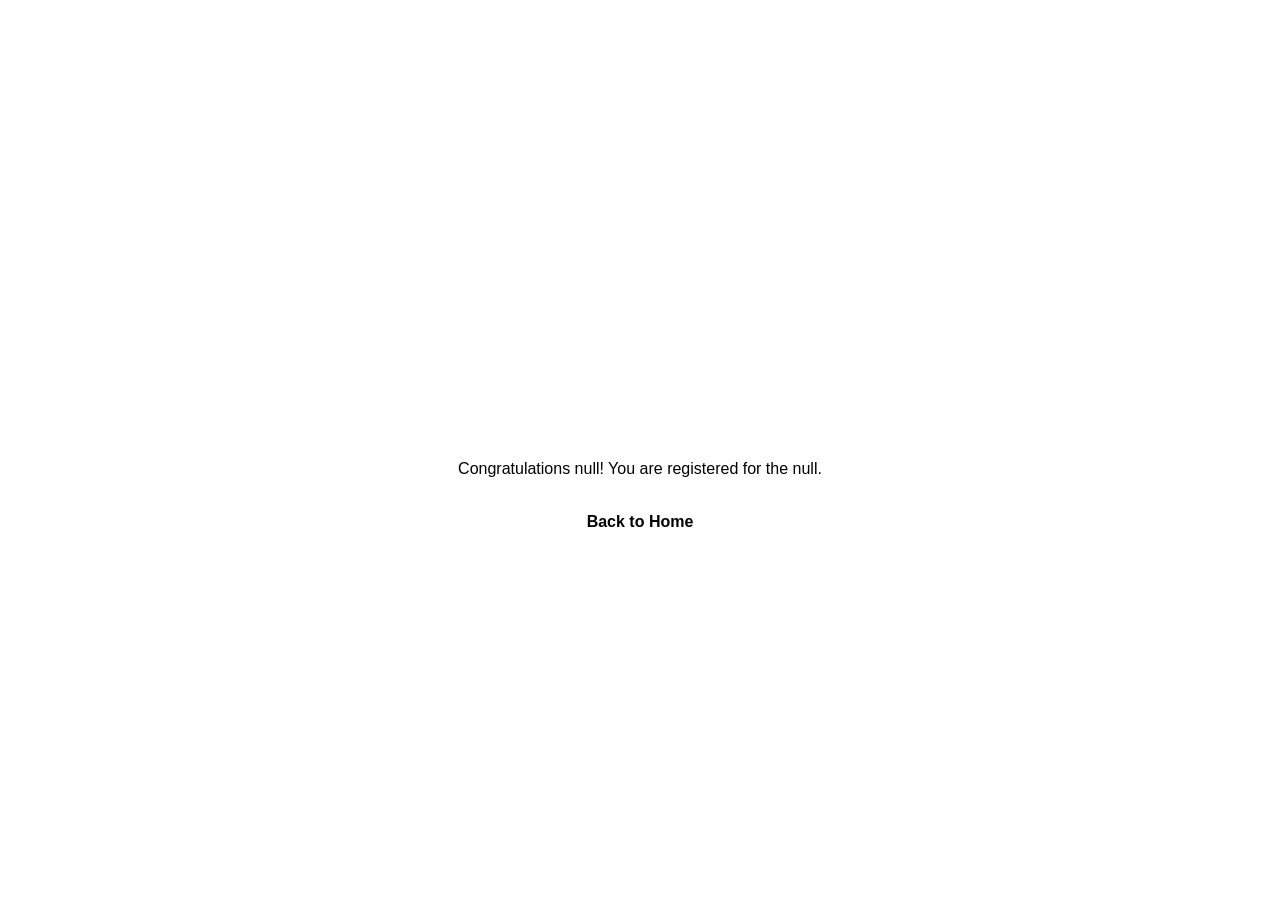
<file: Html files/success.html>
<!DOCTYPE html>
<html lang="en">
<head>
    <meta charset="UTF-8">
    <title>Registration Successful!</title>
    <link rel="stylesheet" href="style.css">
</head>
<body style="display:flex; align-items:center; justify-content:center; height:100vh;">
    <div class="glass-card" style="text-align:center; padding: 50px;">
        <i class="fas fa-check-circle" style="font-size: 4rem; color: #00ff88;"></i>
        <h1 class="gradient-text">You're In!</h1>
        <p id="success-msg">Loading your details...</p>
        <a href="index.html" class="btn btn-secondary">Back to Home</a>
    </div>
    <script>
        const params = new URLSearchParams(window.location.search);
        const name = params.get('name');
        const event = params.get('event');
        document.getElementById('success-msg').innerText = `Congratulations ${name}! You are registered for the ${event}.`;
    </script>
</body>
</html>
</file>
<file: Html files/style.css>
ss
/* Google Fonts - Inter for clean modern typography */
@import url('https://fonts.googleapis.com/css2?family=Inter:wght@300;400;500;600;700&display=swap');

/* CSS Variables for consistent theming */
:root {
    --bg-dark: #0A0A1F; /* Very dark blue for background */
    --bg-light: #1A1A3A; /* Slightly lighter for card backgrounds */
    --primary-purple: #8B5CF6; /* Vibrant purple */
    --secondary-pink: #EC4899; /* Bright pink */
    --accent-blue: #3B82F6; /* Teal/Blue accent */
    --text-light: #E0E7FF; /* Off-white for general text */
    --text-dark: #9CA3AF; /* Muted text for descriptions */
    --border-light: rgba(255, 255, 255, 0.1);
    --glass-bg: rgba(255, 255, 255, 0.08); /* Lighter glass */
    --glass-border: rgba(255, 255, 255, 0.15);
    --transition-speed: 0.3s ease;
    --shadow-light: 0 4px 15px rgba(0, 0, 0, 0.2);
    --shadow-heavy: 0 10px 30px rgba(0, 0, 0, 0.4);
}

/* Base Styles */
* {
    margin: 0;
    padding: 0;
    box-sizing: border-box;
}

html {
    scroll-behavior: smooth;
}

body {
    font-family: 'Inter', sans-serif;
    line-height: 1.6;
    color: var(--text-light);
    background-color: var(--bg-dark);
    min-height: 100vh;
    display: flex;
    flex-direction: column;
}

/* Utility Classes */
.container {
    max-width: 1200px;
    margin: 0 auto;
    padding: 20px;
}

.section {
    padding: 80px 0;
    text-align: center;
}

.section-title {
    font-size: 3rem;
    font-weight: 700;
    margin-bottom: 50px;
    color: var(--text-light);
    position: relative;
    padding-bottom: 15px;
}

.section-title::after {
    content: '';
    position: absolute;
    left: 50%;
    bottom: 0;
    transform: translateX(-50%);
    width: 80px;
    height: 4px;
    background: linear-gradient(90deg, var(--primary-purple), var(--secondary-pink));
    border-radius: 2px;
}

/* Text Styles */
h1, h2, h3, h4, h5, h6 {
    color: var(--text-light);
    font-weight: 600;
}

p {
    color: var(--text-dark);
    margin-bottom: 15px;
}

.gradient-text {
    background: linear-gradient(90deg, var(--primary-purple), var(--secondary-pink));
    -webkit-background-clip: text;
    -webkit-text-fill-color: transparent;
    display: inline-block;
}

/* Glassmorphism Effect */
.glass-card {
    background: var(--glass-bg);
    backdrop-filter: blur(10px);
    -webkit-backdrop-filter: blur(10px); /* For Safari */
    border: 1px solid var(--glass-border);
    border-radius: 15px;
    box-shadow: var(--shadow-light);
    transition: transform var(--transition-speed), box-shadow var(--transition-speed);
}

.glass-card:hover {
    transform: translateY(-5px);
    box-shadow: var(--shadow-heavy);
}

/* Buttons */
.btn {
    display: inline-block;
    padding: 12px 25px;
    border-radius: 30px;
    text-decoration: none;
    font-weight: 600;
    transition: var(--transition-speed);
    text-align: center;
}

.btn-primary {
    background: linear-gradient(90deg, var(--primary-purple), var(--secondary-pink));
    color: var(--text-light);
    border: none;
}

.btn-primary:hover {
    transform: scale(1.05);
    box-shadow: 0 8px 20px rgba(139, 92, 246, 0.4);
}

.btn-secondary {
    background: transparent;
    color: var(--text-light);
    border: 2px solid var(--primary-purple);
}

.btn-secondary:hover {
    background: var(--primary-purple);
    color: var(--bg-dark);
    border-color: var(--primary-purple);
}

/* Navigation Bar */
.glass-nav {
    display: flex;
    justify-content: space-between;
    align-items: center;
    padding: 15px 5%;
    position: sticky;
    top: 20px;
    width: 96%;
    left: 2%;
    z-index: 1000;
}

.logo {
    font-size: 1.8rem;
    font-weight: 700;
    color: var(--text-light);
    text-decoration: none;
}

.logo span {
    color: var(--secondary-pink);
}

.nav-links {
    list-style: none;
    display: flex;
}

.nav-links li {
    margin-left: 30px;
    position: relative;
}

.nav-links a {
    text-decoration: none;
    color: var(--text-light);
    font-weight: 500;
    transition: color var(--transition-speed);
}

.nav-links a:hover {
    color: var(--primary-purple);
}

.cta-nav {
    padding: 8px 18px;
    font-size: 0.9rem;
}

/* Dropdown Menu */
.dropdown {
    position: relative;
}

.dropdown-content {
    display: none;
    position: absolute;
    background-color: var(--bg-light);
    min-width: 180px;
    box-shadow: var(--shadow-light);
    border-radius: 8px;
    padding: 10px 0;
    z-index: 1;
    left: 50%;
    transform: translateX(-50%);
    top: 100%; /* Position below the parent link */
    margin-top: 10px; /* Space between link and dropdown */
}

.dropdown-content a {
    color: var(--text-light);
    padding: 10px 20px;
    text-decoration: none;
    display: block;
    text-align: left;
    white-space: nowrap; /* Prevent wrapping */
}

.dropdown-content a:hover {
    background-color: var(--primary-purple);
    color: var(--bg-dark);
}

.dropdown:hover .dropdown-content {
    display: block;
}

.dropbtn i {
    margin-left: 8px;
    font-size: 0.8em;
    transition: transform var(--transition-speed);
}

.dropdown:hover .dropbtn i {
    transform: rotate(180deg);
}

/* Hamburger Menu for Mobile */
.hamburger-menu {
    display: none; /* Hidden on desktop */
    font-size: 1.8rem;
    cursor: pointer;
    color: var(--text-light);
}

.mobile-nav-overlay {
    display: none; /* Hidden by default */
    position: fixed;
    top: 0;
    left: 0;
    width: 100%;
    height: 100%;
    background: rgba(0, 0, 0, 0.9);
    backdrop-filter: blur(15px);
    -webkit-backdrop-filter: blur(15px);
    z-index: 999;
    flex-direction: column;
    justify-content: center;
    align-items: center;
}

.mobile-nav-overlay.open {
    display: flex;
}

.mobile-nav-links {
    list-style: none;
    text-align: center;
    padding: 0;
}

.mobile-nav-links li {
    margin: 20px 0;
}

.mobile-nav-links a {
    color: var(--text-light);
    font-size: 1.8rem;
    text-decoration: none;
    font-weight: 600;
    transition: color var(--transition-speed);
}

.mobile-nav-links a:hover {
    color: var(--secondary-pink);
}

.mobile-dropdown .mobile-dropbtn {
    display: flex;
    align-items: center;
    justify-content: center;
}

.mobile-dropdown-content {
    display: none;
    list-style: none;
    margin-top: 15px;
    padding: 0;
}

.mobile-dropdown-content a {
    font-size: 1.2rem;
    padding: 10px 0;
    color: var(--text-dark);
}

.mobile-dropdown-content a:hover {
    color: var(--primary-purple);
}

/* Main content */
main {
    flex-grow: 1;
    padding-top: 100px; /* Space for fixed nav */
}

/* Hero Section */
.hero {
    min-height: 80vh;
    display: flex;
    align-items: center;
    justify-content: center;
    background: url('https://images.unsplash.com/photo-1550751827-4bd374c3f58b?auto=format&fit=crop&w=1920&q=80') center/cover no-repeat;
    position: relative;
    padding: 40px 20px; /* Added padding */
}

.hero-overlay {
    position: absolute;
    top: 0;
    left: 0;
    width: 100%;
    height: 100%;
    background: rgba(0, 0, 0, 0.6); /* Darker overlay */
}

.hero-content {
    text-align: center;
    z-index: 1;
    max-width: 900px;
}

.hero-content .badge {
    background: linear-gradient(90deg, var(--primary-purple), var(--secondary-pink));
    padding: 8px 20px;
    border-radius: 20px;
    font-size: 0.9rem;
    font-weight: 500;
    display: inline-block;
    margin-bottom: 20px;
}

.hero-content h1 {
    font-size: 4.5rem;
    font-weight: 700;
    line-height: 1.2;
    margin-bottom: 20px;
}

.hero-content p {
    font-size: 1.3rem;
    color: var(--text-dark);
    margin-bottom: 40px;
}

/* Countdown */
.countdown {
    display: flex;
    justify-content: center;
    gap: 30px;
    margin-top: 40px;
}

.time-box {
    background: var(--glass-bg);
    backdrop-filter: blur(8px);
    -webkit-backdrop-filter: blur(8px);
    border: 1px solid var(--glass-border);
    border-radius: 10px;
    padding: 20px 30px;
    min-width: 100px;
    box-shadow: var(--shadow-light);
}

.time-box span {
    font-size: 3rem;
    font-weight: 700;
    display: block;
    line-height: 1;
    color: var(--text-light);
}

.time-box small {
    font-size: 0.9rem;
    color: var(--text-dark);
    display: block;
    margin-top: 5px;
}

/* Card Grids */
.grid {
    display: grid;
    grid-template-columns: repeat(auto-fit, minmax(280px, 1fr));
    gap: 30px;
    padding: 50px 0;
}

.event-card, .speaker-card, .sponsor-card {
    position: relative;
    padding: 25px;
    text-align: left;
    display: flex;
    flex-direction: column;
    justify-content: space-between;
    min-height: 250px;
    overflow: hidden;
}

.event-card h3, .speaker-card h3, .sponsor-card h3 {
    font-size: 1.5rem;
    margin-bottom: 10px;
}

.event-card p, .speaker-card p, .sponsor-card p {
    font-size: 0.95rem;
    color: var(--text-dark);
    flex-grow: 1; /* Allow description to take space */
}

.event-card .card-footer {
    margin-top: 20px;
    display: flex;
    justify-content: space-between;
    align-items: center;
    font-size: 0.9rem;
}

.event-card .card-footer .date {
    color: var(--accent-blue);
    font-weight: 500;
}

.event-card .card-footer .btn {
    padding: 8px 15px;
    font-size: 0.85rem;
    border-radius: 20px;
}

.speaker-card img {
    width: 120px;
    height: 120px;
    border-radius: 50%;
    object-fit: cover;
    margin: 0 auto 15px auto;
    border: 3px solid var(--secondary-pink);
    box-shadow: 0 0 15px rgba(236, 72, 153, 0.4);
    transition: transform var(--transition-speed);
}

.speaker-card:hover img {
    transform: scale(1.08);
}

.speaker-card .title {
    font-size: 0.9rem;
    color: var(--text-dark);
    margin-top: 5px;
}

.sponsor-card {
    text-align: center;
    justify-content: center;
}

.sponsor-card img {
    max-width: 80%;
    max-height: 100px;
    object-fit: contain;
    margin-bottom: 15px;
    filter: grayscale(100%) brightness(150%); /* Make logos adapt to dark theme */
    transition: filter var(--transition-speed);
}

.sponsor-card:hover img {
    filter: grayscale(0%) brightness(100%);
}

.sponsor-card h3 {
    font-size: 1.2rem;
    color: var(--primary-purple);
}

/* Forms */
.form-section {
    padding: 80px 0;
    text-align: center;
}

.registration-form-container {
    max-width: 600px;
    margin: 0 auto;
    padding: 40px;
}

form {
    display: flex;
    flex-direction: column;
    gap: 20px;
    text-align: left;
    margin-top: 30px;
}

.input-group {
    display: flex;
    gap: 15px;
}

.input-group > div {
    flex: 1;
}

input[type="text"],
input[type="email"],
input[type="date"],
input[type="time"],
textarea,
select {
    width: 100%;
    padding: 12px;
    background-color: var(--glass-bg);
    border: 1px solid var(--glass-border);
    border-radius: 8px;
    color: var(--text-light);
    font-size: 1rem;
    transition: border-color var(--transition-speed), box-shadow var(--transition-speed);
}

input::placeholder, textarea::placeholder {
    color: var(--text-dark);
}

input:focus, textarea:focus, select:focus {
    outline: none;
    border-color: var(--primary-purple);
    box-shadow: 0 0 0 3px rgba(139, 92, 246, 0.3);
}

textarea {
    resize: vertical;
    min-height: 100px;
}

.form-message {
    margin-top: 20px;
    padding: 15px;
    border-radius: 8px;
    font-weight: 500;
}

.form-message.success {
    background-color: rgba(0, 255, 136, 0.1);
    color: #00ff88;
    border: 1px solid #00ff88;
}

.form-message.error {
    background-color: rgba(255, 0, 0, 0.1);
    color: #ff0000;
    border: 1px solid #ff0000;
}

/* Schedule Table */
.schedule-table {
    width: 100%;
    border-collapse: collapse;
    margin-top: 30px;
    box-shadow: var(--shadow-light);
}

.schedule-table th, .schedule-table td {
    padding: 15px;
    text-align: left;
    border-bottom: 1px solid var(--glass-border);
}

.schedule-table th {
    background-color: var(--primary-purple);
    color: var(--bg-dark);
    font-weight: 600;
}

.schedule-table tbody tr {
    background-color: var(--glass-bg);
    transition: background-color var(--transition-speed);
}

.schedule-table tbody tr:hover {
    background-color: rgba(139, 92, 246, 0.1);
}

/* FAQ Section */
.faq-item {
    background: var(--glass-bg);
    backdrop-filter: blur(8px);
    -webkit-backdrop-filter: blur(8px);
    border: 1px solid var(--glass-border);
    border-radius: 10px;
    margin-bottom: 20px;
    box-shadow: var(--shadow-light);
    text-align: left;
    overflow: hidden;
}

.faq-question {
    padding: 20px;
    display: flex;
    justify-content: space-between;
    align-items: center;
    cursor: pointer;
    font-weight: 600;
    font-size: 1.1rem;
    color: var(--text-light);
    transition: background-color var(--transition-speed);
}

.faq-question:hover {
    background-color: rgba(139, 92, 246, 0.1);
}

.faq-question i {
    transition: transform var(--transition-speed);
}

.faq-answer {
    padding: 0 20px;
    max-height: 0;
    overflow: hidden;
    transition: max-height 0.4s ease-out, padding 0.4s ease-out;
    color: var(--text-dark);
}

.faq-item.open .faq-answer {
    max-height: 200px; /* Adjust as needed */
    padding: 15px 20px 20px 20px;
}

.faq-item.open .faq-question i {
    transform: rotate(180deg);
}


/* About Page Specific */
.about-grid {
    display: grid;
    grid-template-columns: 1fr;
    gap: 40px;
    align-items: center;
    text-align: left;
    margin-top: 50px;
}

.about-grid img {
    max-width: 100%;
    height: auto;
    border-radius: 15px;
    box-shadow: var(--shadow-heavy);
}

/* Contact Page */
.contact-info {
    display: flex;
    justify-content: center;
    gap: 30px;
    margin-top: 50px;
}

.contact-card {
    flex: 1;
    max-width: 300px;
    padding: 30px;
    text-align: center;
}

.contact-card i {
    font-size: 2.5rem;
    color: var(--secondary-pink);
    margin-bottom: 15px;
}

.contact-card h3 {
    font-size: 1.4rem;
    margin-bottom: 10px;
}

/* Gallery Section */
.gallery-grid {
    display: grid;
    grid-template-columns: repeat(auto-fit, minmax(280px, 1fr));
    gap: 20px;
    padding: 50px 0;
}

.gallery-item {
    width: 100%;
    height: 200px;
    overflow: hidden;
    border-radius: 10px;
    box-shadow: var(--shadow-light);
    transition: transform var(--transition-speed);
}

.gallery-item img {
    width: 100%;
    height: 100%;
    object-fit: cover;
    transition: transform var(--transition-speed);
}

.gallery-item:hover {
    transform: scale(1.03);
}

.gallery-item:hover img {
    transform: scale(1.1);
}

/* Footer */
footer {
    background-color: var(--bg-light);
    padding: 60px 0 20px 0;
    text-align: center;
    margin-top: auto; /* Pushes footer to bottom */
}

.footer-content {
    display: grid;
    grid-template-columns: repeat(auto-fit, minmax(200px, 1fr));
    gap: 40px;
    text-align: left;
    padding-bottom: 40px;
    border-bottom: 1px solid var(--border-light);
}

.footer-section h3 {
    font-size: 1.2rem;
    color: var(--primary-purple);
    margin-bottom: 20px;
}

.footer-section p {
    font-size: 0.9rem;
    color: var(--text-dark);
}

.footer-section ul {
    list-style: none;
}

.footer-section ul li {
    margin-bottom: 10px;
}

.footer-section ul li a {
    color: var(--text-dark);
    text-decoration: none;
    transition: color var(--transition-speed);
}

.footer-section ul li a:hover {
    color: var(--text-light);
}

.social-links a {
    color: var(--text-light);
    font-size: 1.5rem;
    margin-right: 15px;
    transition: color var(--transition-speed);
}

.social-links a:hover {
    color: var(--secondary-pink);
}

.footer-bottom {
    margin-top: 30px;
    font-size: 0.85rem;
    color: var(--text-dark);
}

/* Responsive Design */
@media (max-width: 1024px) {
    .nav-links {
        display: none; /* Hide desktop nav links */
    }
    .cta-nav.mobile-hidden {
        display: none;
    }
    .hamburger-menu {
        display: block; /* Show hamburger */
    }
    .glass-nav {
        width: 100%;
        left: 0;
        top: 0;
        border-radius: 0;
        padding: 15px 20px;
    }
    .hero-content h1 {
        font-size: 3rem;
    }
    .hero-content p {
        font-size: 1rem;
    }
    .countdown {
        flex-wrap: wrap;
        gap: 15px;
    }
    .time-box {
        padding: 15px 20px;
        min-width: 80px;
    }
    .time-box span {
        font-size: 2rem;
    }
    .section-title {
        font-size: 2.2rem;
    }
    .grid {
        grid-template-columns: repeat(auto-fit, minmax(220px, 1fr));
    }
    .footer-content {
        grid-template-columns: 1fr;
        text-align: center;
    }
    .footer-section.social {
        order: -1; /* Move social to top on mobile */
    }
    .footer-section ul {
        padding-left: 0;
    }
}

@media (max-width: 768px) {
    .hero-content h1 {
        font-size: 2.5rem;
    }
    .hero-content p {
        font-size: 0.9rem;
    }
    .countdown {
        gap: 10px;
    }
    .time-box span {
        font-size: 1.8rem;
    }
    .time-box small {
        font-size: 0.8rem;
    }
    .section {
        padding: 60px 0;
    }
    .section-title {
        font-size: 1.8rem;
    }
    .input-group {
        flex-direction: column;
        gap: 20px;
    }
    .contact-info {
        flex-direction: column;
        gap: 20px;
    }
    .contact-card {
        max-width: 100%;
    }
    .about-grid {
        grid-template-columns: 1fr; /* Stack vertically */
        text-align: center;
    }
}

/* Custom Scrollbar for a more polished look */
::-webkit-scrollbar {
    width: 10px;
}

::-webkit-scrollbar-track {
    background: var(--bg-dark);
}

::-webkit-scrollbar-thumb {
    background: linear-gradient(180deg, var(--primary-purple), var(--secondary-pink));
    border-radius: 5px;
}

::-webkit-scrollbar-thumb:hover {
    background: linear-gradient(180deg, var(--primary-purple), var(--accent-blue));
}
</file>
